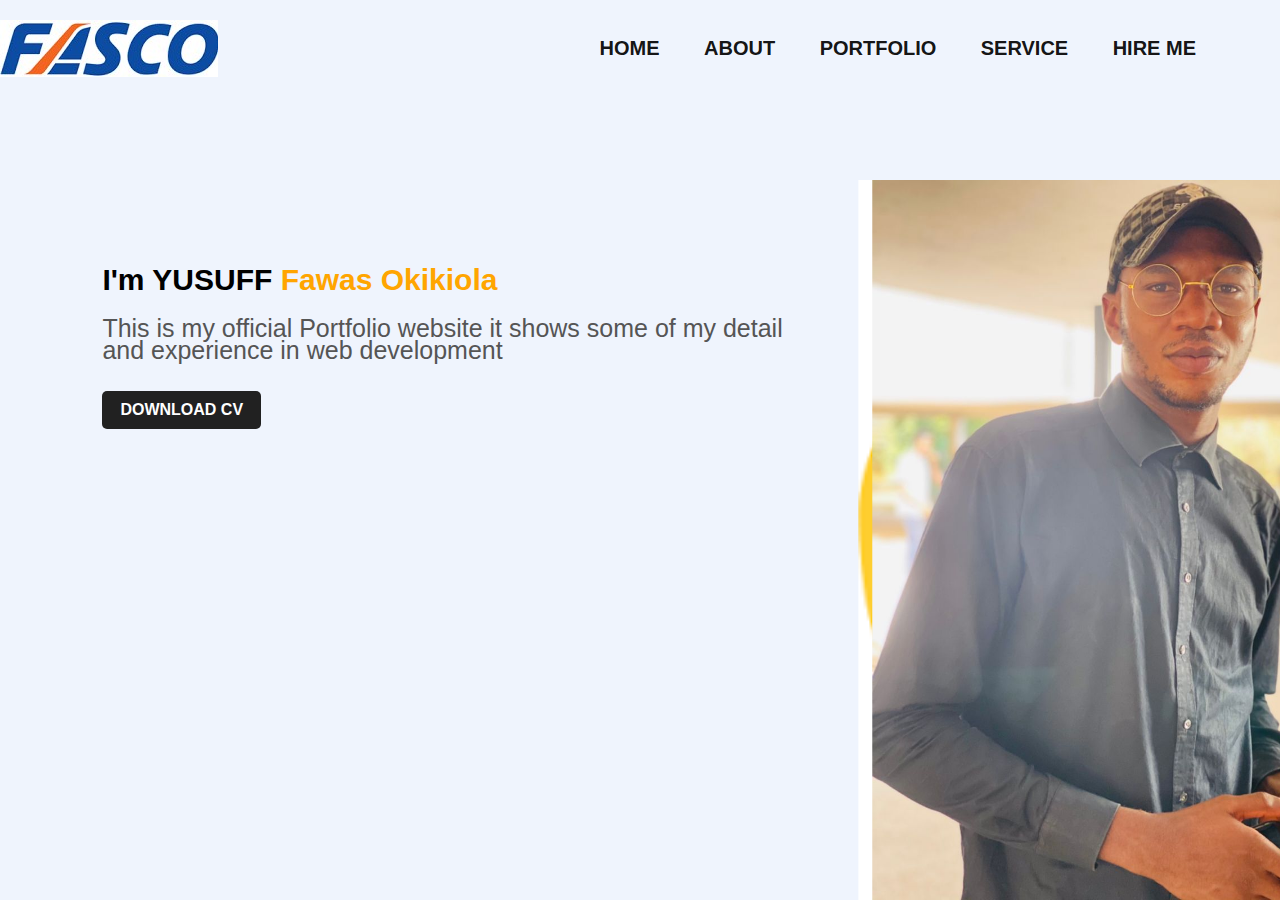
<file: index.html>
<!DOCTYPE html>
<html lang="en">
<head> 
    <meta charset="UTF-8">
    <meta http-equiv="X-UA-Compatible" content="IE=edge">
    <meta name="viewport" content="width=device-width, initial-scale=1.0">
    <title>PERSONAL Portfolio</title>
    <link rel="stylesheet"href="nw css.css">
</head> 
<body>
    <div class="hero">
        <nav>
            <img src="logo2.jpg" class="logo">
            <div class="nav-links" id="navLinks">
                <img src="close b2.png" class="fa" onclick="hideMenu()">
            <ul>
                <li><a href="index.html">HOME</a></li>
                <li><a href="about.html">ABOUT</a></li>
                <li><a href="portfolio.html">PORTFOLIO</a></li>
                <li><a href="service.html">SERVICE</a></li>
                <li><a href="mailto:yusufffawasokikiola@gmail.com">HIRE ME</a></li>

            </ul>
            </div>
            <img src="download (2).png" class="fa" onclick="showMenu()">
        </nav>
        <div class="detel">
            <h1>I'm YUSUFF <span>Fawas Okikiola</span></h1>
            <p>This is my official Portfolio website it shows some of my detail <br>and experience in web development</p>
            <a href="#">DOWNLOAD CV</a>
            <div class="images">
                <img src="images (2).png"class="shape">
                <img src="IMG-20230209-WA0039.jpg"class="boy">
            </div>
        </div>
    </div>

  <!--------------javascript------------>
    <script>
        var navLinks = document.getElementById("navLinks");
        function showMenu(){
            navLinks.style.right ="0";
        }
        function hideMenu(){
            navLinks.style.right="-200000px";
        }
    </script>

</body>   
</html>
</file>
<file: nw css.css>
*{
    margin: 0%;
    padding: 0%;
    font-family:sans-serif ;
}

.body{
    overflow: hidden;
    max-width: 1440px;
}


.hero{
    position:relative;
    width: 100%;
    height: 100vh;
    background:#eff4fd;
}


.ul{
    display: none;
}

nav{
    display: flex;
    width:95%;
    padding:20px 0;
    align-items: center;
    justify-content: space-between; 
}


.menu{
    width: 2%;
    right: 10px;
    display: flex;
    position: absolute;

}

nav ul li{
    display:inline-block;
    list-style: none;
    margin: 10px 20px;
}

nav ul li a{
    text-decoration: none;
    color: rgba(0, 0, 0, 0.932);
    font-weight:bold;
    font-size:20px;
}

nav ul li a:hover{
    color: red;
}

.detel{
    margin-left: 8%;
    margin-top: 13%;

}

.detel h1{
    font-size:30px;
    color: black;
    margin-bottom: 20px;
    width: 400px;
}

span {
    color: orange;
}

.detel p{
    color: #555;
    line-height: 22px;
    font-size:25px;  

}

.detel a{
    background-color: #212121;
    padding: 10px 18px;
    text-decoration: none;
    font-weight: bold;
    color: #fff;
    display: inline-block;
    margin: 30px 0px;
    border-radius: 5px;

}

.images{
    width: 45%;
    height: 80%;
    position: absolute;
    bottom: 0;
    right: 100px;
}

.images img{
    height: 100%;
    position: absolute;
    left: 70%;
    bottom: 0;
    transform: translateX(-25%);
    transition: Bottom 1s, left 1s;
}

.images:hover .shape{
    bottom: 30px;
    

}

.images:hover .boy{
    left: 50%;
}


nav .fa{
    display: none;
   width: 10px;
}


@media(max-width:1080px){
    .detel h1{
    font-size:25px ;

}

.nav-links ul li{
    display:block;
    /*list-style: none;
    /**margin: 10px 20px;**/
}

.nav-links{
    position: absolute;
    background: rgb(118, 219, 219);
    height:100vh;
    width: 200px;
    top: 0;
    right: -200000px;
    text-align: left;
    z-index: 2;
    transition: 1s;
}

.images{
    width:30%;
    height:50%;
    position: absolute;
    bottom: 0;
}
nav .fa{
    display: block;
    color:none;
    margin: 10px;
    font-size:10px;
    cursor: pointer;
}

.nav-links ul{
    padding: 30px;
}
nav .logo{
    width:150px;
}
/**
.body {
    display: ;***/
}
}
</file>
